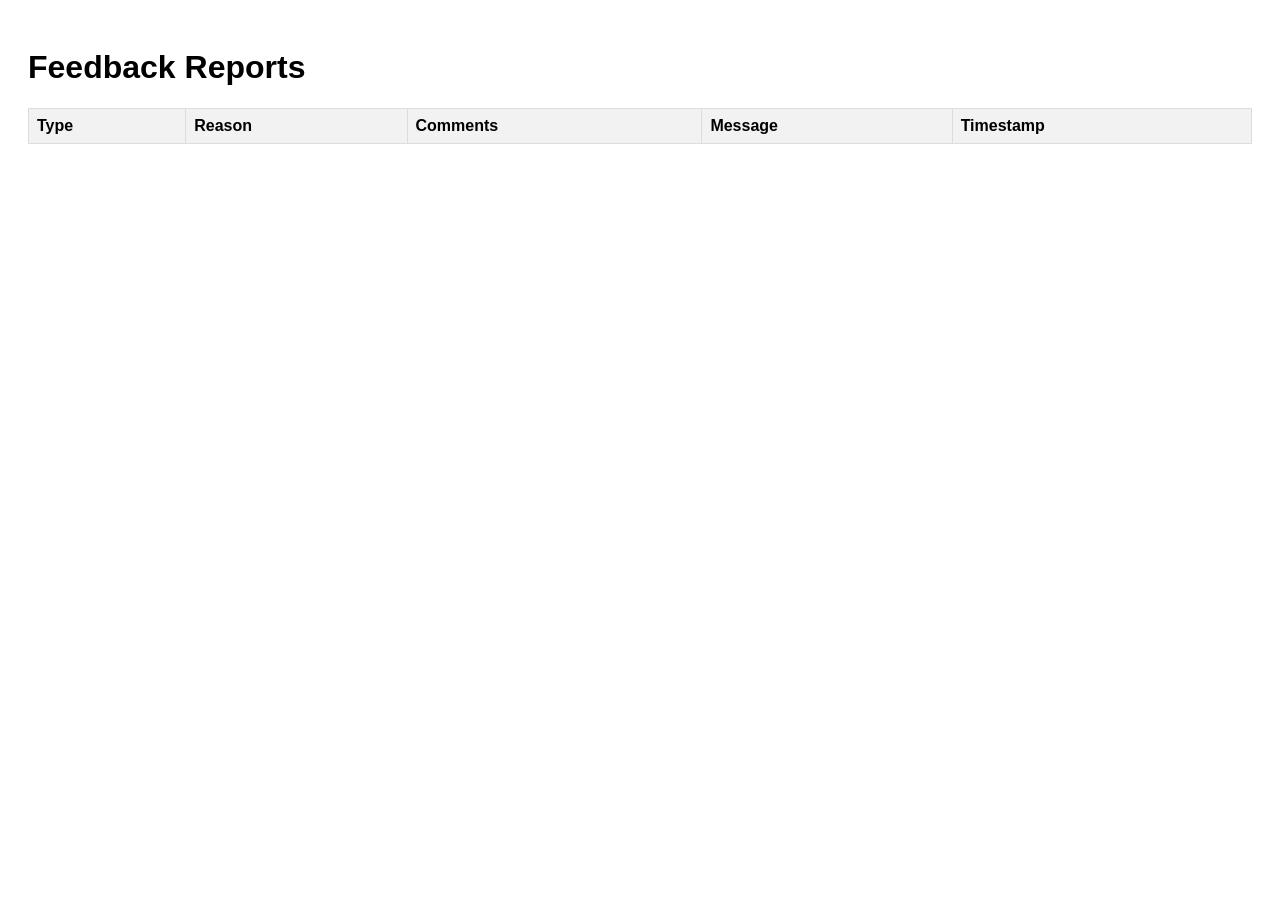
<file: Fishermen-chatbot-main/admin.html>
<!DOCTYPE html>
<html lang="en">
<head>
    <meta charset="UTF-8">
    <meta name="viewport" content="width=device-width, initial-scale=1.0">
    <title>Admin Feedback Dashboard</title>
    <style>
        body { font-family: Arial, sans-serif; padding: 20px; }
        table { width: 100%; border-collapse: collapse; margin-bottom: 40px; }
        th, td { border: 1px solid #ddd; padding: 8px; text-align: left; }
        th { background-color: #f2f2f2; }
    </style>
</head>
<body>
    <h1>Feedback Reports</h1>
    <table id="feedback-table">
        <thead>
            <tr>
                <th>Type</th>
                <th>Reason</th>
                <th>Comments</th>
                <th>Message</th>
                <th>Timestamp</th>
            </tr>
        </thead>
        <tbody></tbody>
    </table>
    
    <script>
        function formatGraph(graph) {
            if (!graph || !Array.isArray(graph)) return 'N/A';
            return graph.map(edge => `${edge.from || 'Unknown'} - ${edge.relation || 'REL'} -> ${edge.to || 'Unknown'}`).join('<br>');
        }

        async function loadFeedbacks() {
            try {
                const response = await fetch('http://localhost:8000/feedbacks')
                if (!response.ok) throw new Error(`Failed to load feedbacks: ${response.status} ${response.statusText}`);
                const feedbacks = await response.json();
                const tbody = document.querySelector('#feedback-table tbody');
                tbody.innerHTML = '';
                feedbacks.forEach(fb => {
                    const tr = document.createElement('tr');
                    tr.innerHTML = `
                        <td>${fb.type}</td>
                        <td>${fb.reason || 'N/A'}</td>
                        <td>${fb.comments || 'N/A'}</td>
                        <td>${fb.message}</td>
                        <td>${new Date(fb.timestamp).toLocaleString()}</td>
                    `;
                    tbody.appendChild(tr);
                });
            } catch (error) {
                console.error('Error loading feedbacks:', error);
                alert(`Failed to load feedbacks: ${error.message}`);
            }
        }

        loadFeedbacks();
    </script>
</body>

</html>
</file>
